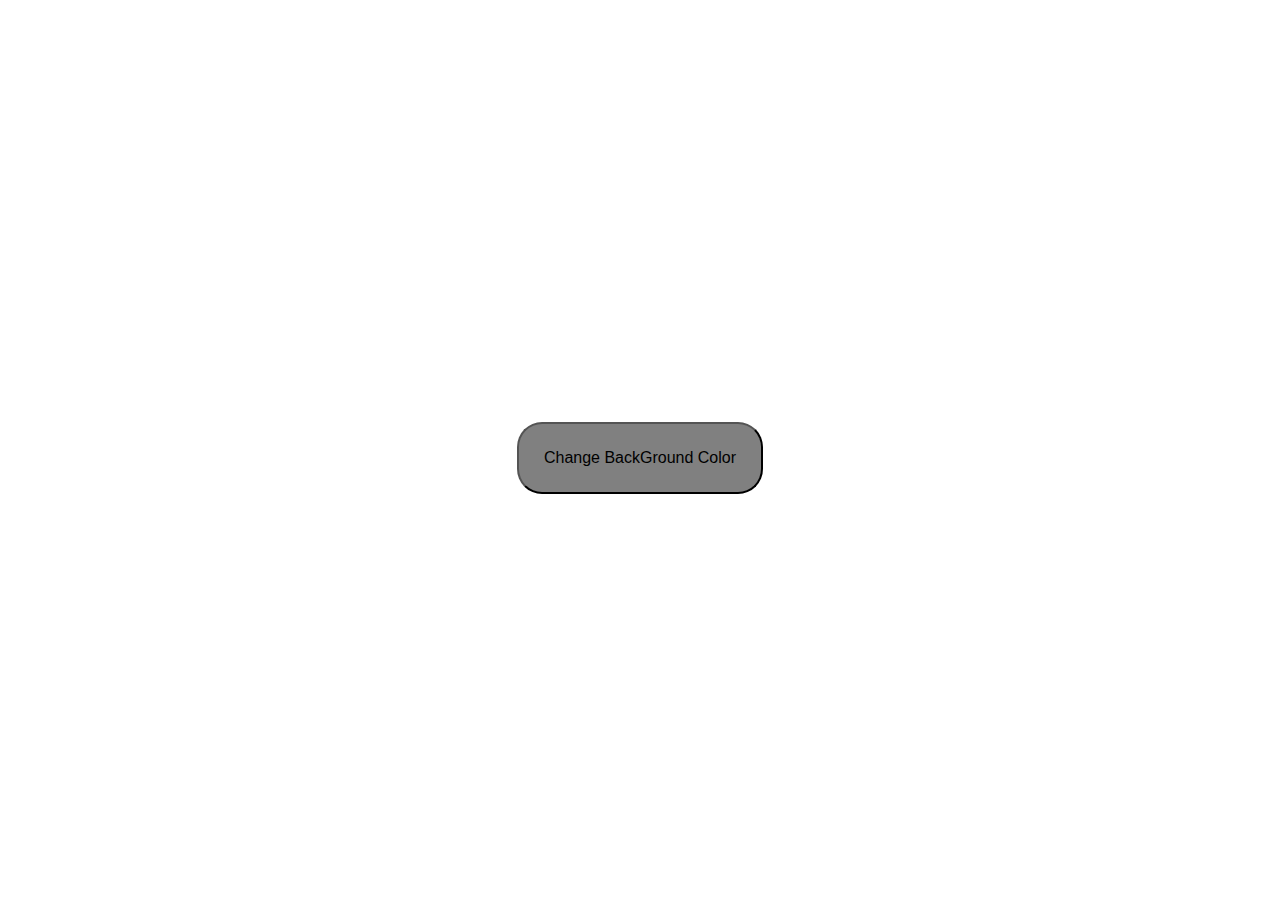
<file: Sept-18-DOM/bgcolor-changer/index.html>
<!DOCTYPE html>
<html lang="en">
  <head>
    <meta charset="UTF-8" />
    <meta http-equiv="X-UA-Compatible" content="IE=edge" />
    <meta name="viewport" content="width=device-width, initial-scale=1.0" />
    <title>Project Two</title>
    <link rel="stylesheet" href="./style.css" />
  </head>
  <body>
    <button id="button">Change BackGround Color</button>
    <script src="./script.js"></script>
  </body>
</html>
</file>
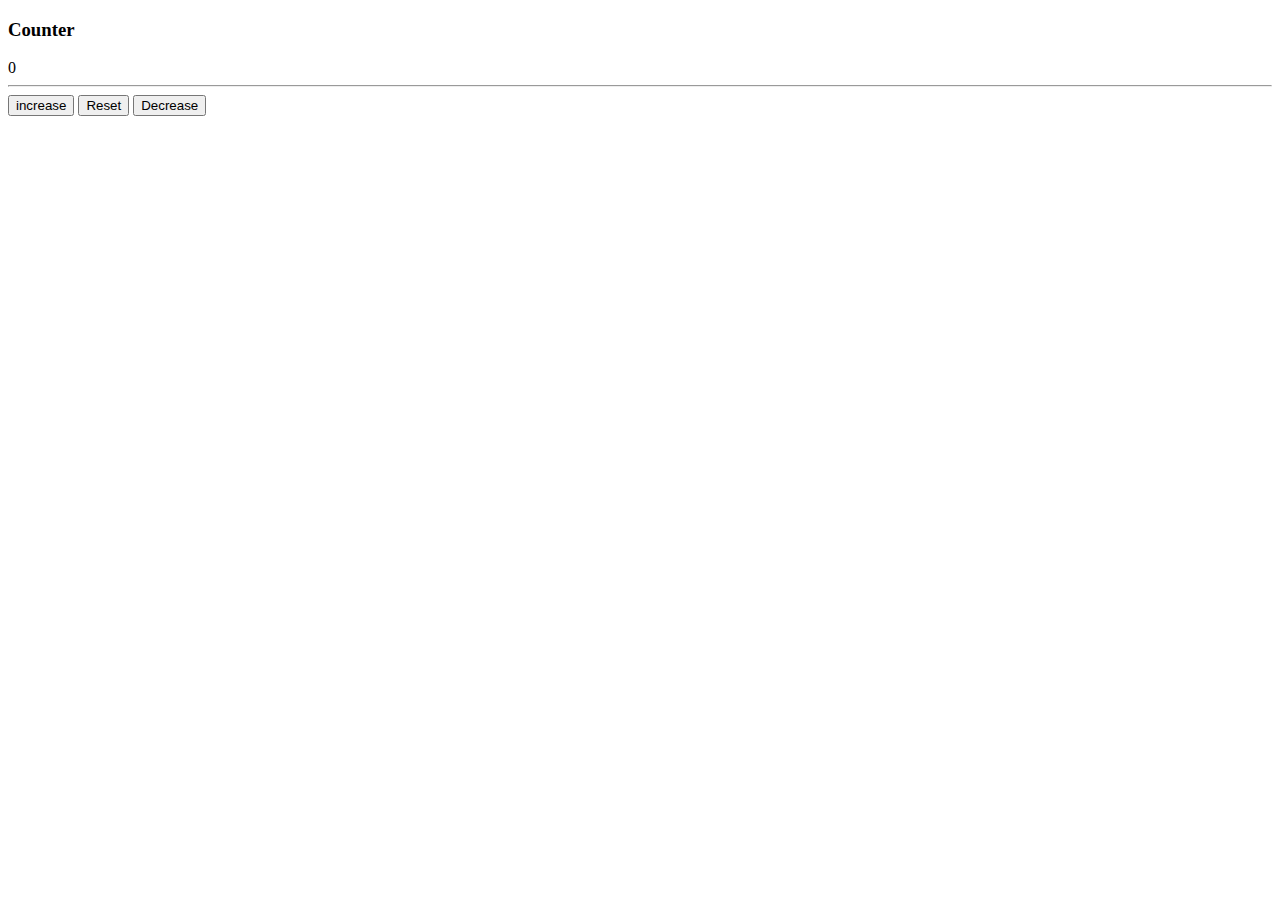
<file: Sept-18-DOM/Increment-decrement/index.html>
<!DOCTYPE html>
<html lang="en">
  <head>
    <meta charset="UTF-8" />
    <meta http-equiv="X-UA-Compatible" content="IE=edge" />
    <meta name="viewport" content="width=device-width, initial-scale=1.0" />
    <title>Calculating Age</title>
  </head>
  <body>
    <h3>Counter</h3>
    <span id="value">0</span>
    <hr />
    <button class="btn increase">increase</button>
    <button class="btn reset">Reset</button>
    <button class="btn decrease">Decrease</button>
    <script src="./script.js"></script>
  </body>
</html>
</file>
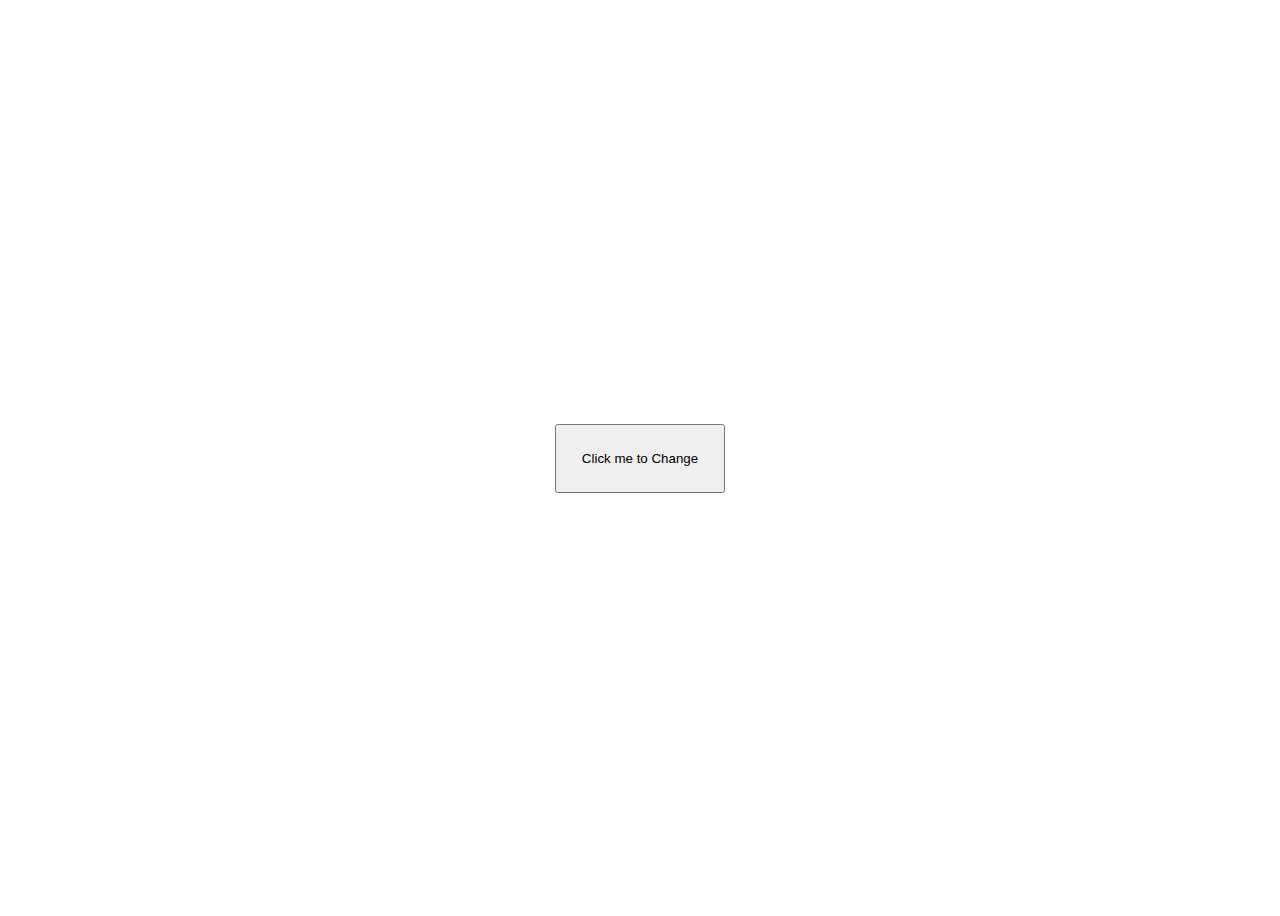
<file: Sept-25/HTML and css/index.html>
<!DOCTYPE html>
<html lang="en">
  <head>
    <meta charset="UTF-8" />
    <meta http-equiv="X-UA-Compatible" content="IE=edge" />
    <meta name="viewport" content="width=device-width, initial-scale=1.0" />
    <link rel="stylesheet" href="./style.css" />
    <title>DOM</title>
  </head>
  <body>
    <button id="button">Click me to Change</button>
    <script src="./script.js"></script>
  </body>
</html>
</file>
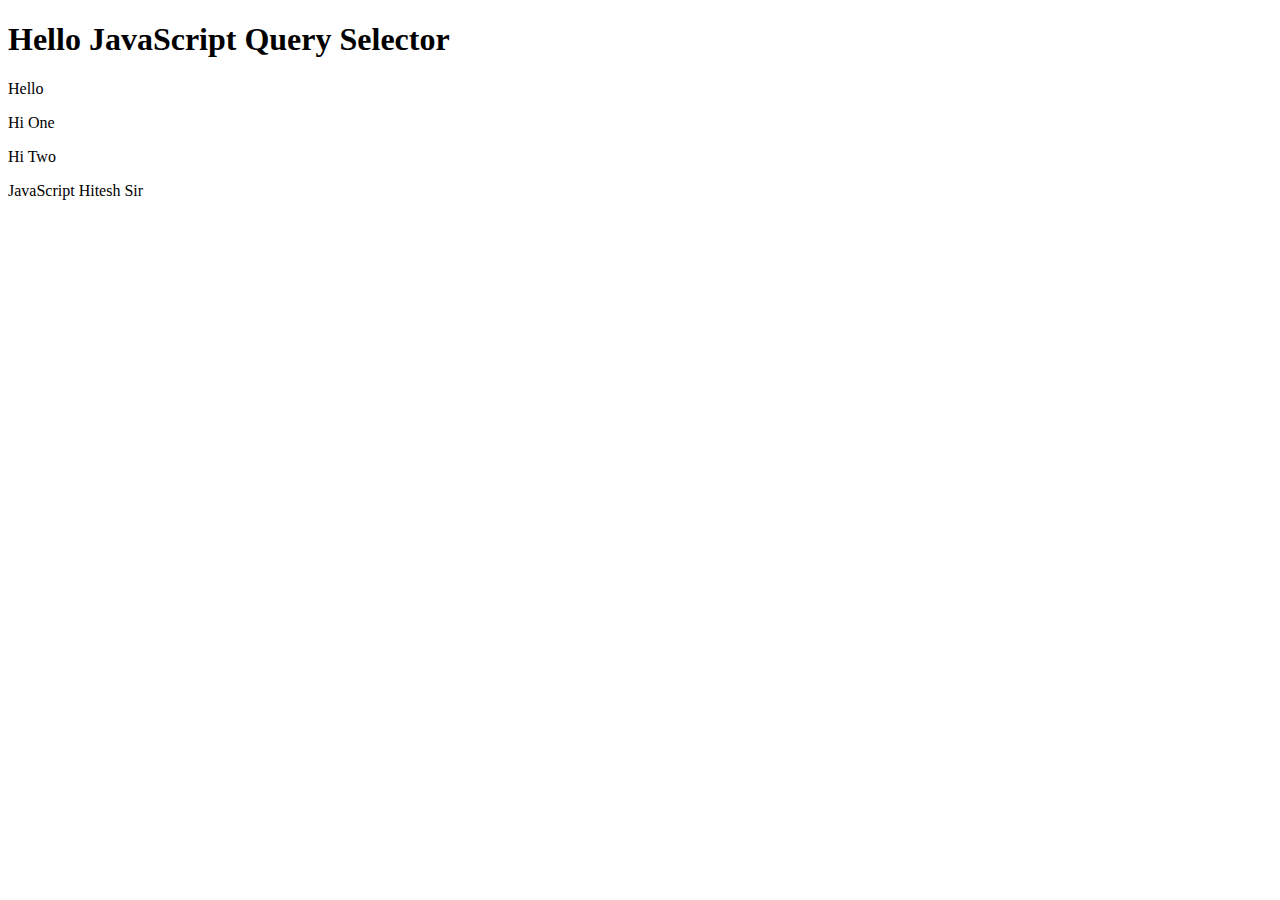
<file: Sept-17-DOM/level-02.html>
<!DOCTYPE html>
<html lang="en">
  <head>
    <meta charset="UTF-8" />
    <meta http-equiv="X-UA-Compatible" content="IE=edge" />
    <meta name="viewport" content="width=device-width, initial-scale=1.0" />
    <title>Level 2</title>
  </head>
  <body>
    <!-- getElementById
    <p id="one"><span>Hi</span>Hello JavaScript</p>
    <script>
      var val = document.getElementById("one");
      console.log(val.innerHTML);
      console.log(val.innerText);
    </script> -->

    <!-- getElementByClassName -->
    <!-- HTMLCollection array of element -->
    <!-- NodeList array of HTML Object -->
    <!-- <ul>
      <li class="tech">javaScript</li>
      <li class="tech">Nodejs</li>
      <li class="tech">Reactjs</li>
    </ul>
    <script>
      const val = document.getElementsByClassName("tech");
      console.log(val[0].innerHTML);
      console.log(val[1].innerHTML);
      console.log(val[2].innerHTML);
      val[1].innerHTML = "NodeJS";
      console.log(val[1].innerHTML);
    </script> -->

    <!-- getElementsByTagName -->
    <!-- <h1>Hello World</h1>
    <h2>hello Universe</h2>
    <p>P One</p>
    <p>P Two</p>
    <p>P Three</p>
    <script>
      const val = document.getElementsByTagName("p");
      console.log(val);
      const val1 = document.getElementsByTagName("p")[1];
      console.log(val1.innerText);
      var one = (document.getElementsByTagName("p")[2].innerHTML =
        " Hello Hitesh Sir"); 
    document.getElementsByTagName("p")[2].style.color = "Red";
    </script>

    -->
    <!-- HomeWork: getElementByName -->

    <!-- JavaScript QuerySelector select an HTML or HTML elements by tag name, by id or by class name.  -->
    <h1>Hello JavaScript Query Selector</h1>
    <p>Hello</p>
    <p>Hi One</p>
    <p>Hi Two</p>
    <p>Hi Three</p>
    <script>
      var value = document.querySelector("p");
      var value = document.querySelector(".classname");
      var value = document.querySelector("#idName");
      //   var value = (document.querySelector("p").style.backgroundColor = "Red");
      //   console.log(value);

      //   Adding Attribute
      //   var value1 = document.querySelector("p");
      //   value1.className = "One";
      //   var value2 = document.querySelector("p");
      //   value2.id = "Hello";

      var value = document.querySelectorAll("p");
      //   console.log(value);
      //   value[3].setAttribute("class", "js");
      value[3].classList.add("title", "hello", "hi");
      value[2].setAttribute("id", "js");
      //   To add Value
      value[3].textContent = "JavaScript Hitesh Sir";
    </script>
  </body>
</html>
</file>
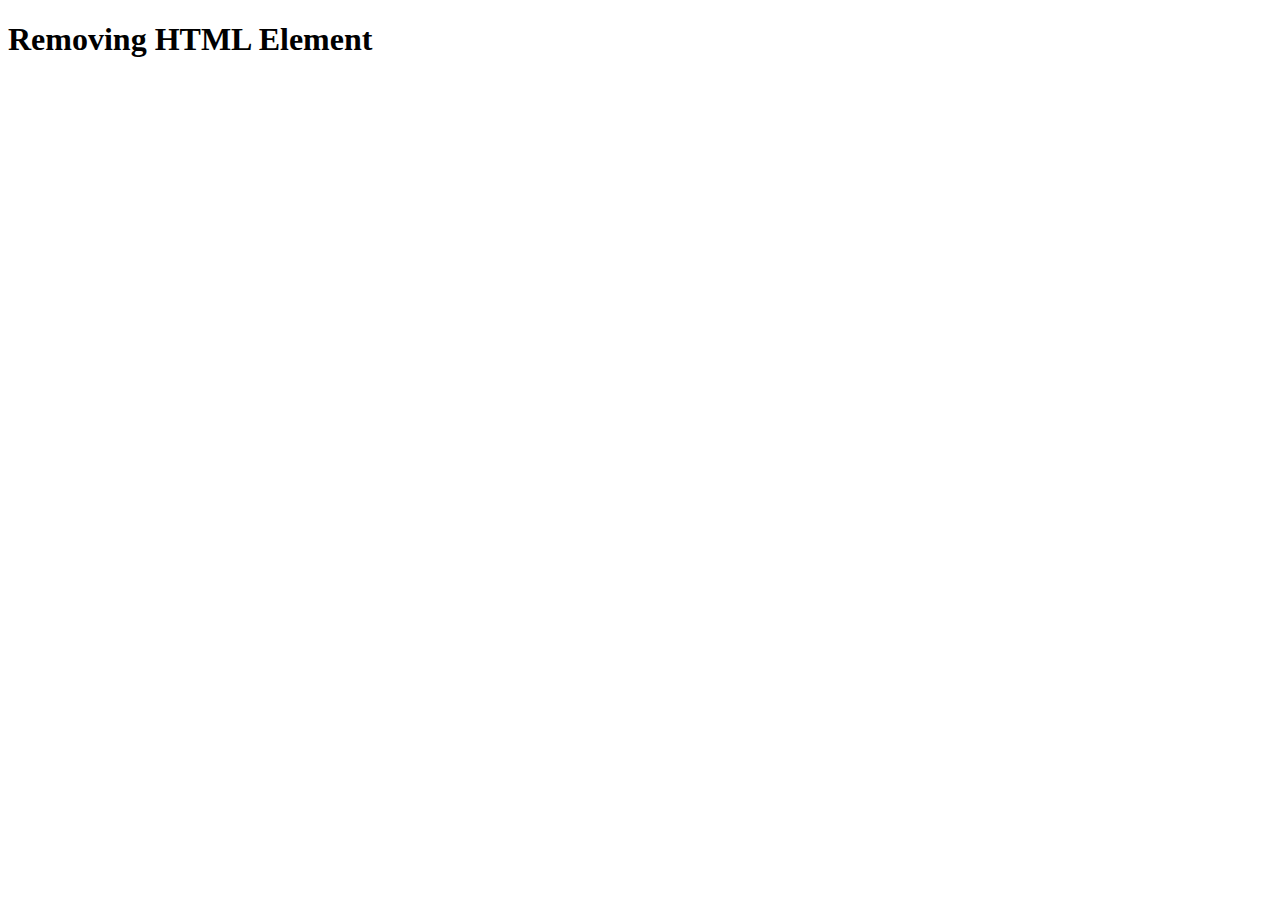
<file: Sept-17-DOM/level-03.html>
<!DOCTYPE html>
<html lang="en">
  <head>
    <meta charset="UTF-8" />
    <meta http-equiv="X-UA-Compatible" content="IE=edge" />
    <meta name="viewport" content="width=device-width, initial-scale=1.0" />
    <title>Level 03</title>
  </head>
  <body>
    <!-- InnerHTML -->
    <!-- <ul></ul>
    <script>
      const list = `
      <li>One</li>
      <li>Two</li>
      <li>Three</li>
      `;
      const ul = document.querySelector("ul");
      ul.innerHTML = list;
    </script> -->
    <!-- Creating Element -->
    <!-- <script>
      // Create Element
      //   let title = document.createElement("h1");
      //   title.className = "title";
      //   title.style.fontSize = "24px";
      //   title.textContent = "Creating HTML element DOM Day 2";
      //   console.log(title);
      //   //   //Element. append() can append several nodes and strings, whereas Node. appendChild() can only append one node.
      //   document.body.appendChild(title);
      //   let title;
      //   for (let i = 0; i < 3; i++) {
      //     title = document.createElement("h1");
      //     title.className = "title";
      //     title.style.fontSize = "24px";
      //     title.textContent = i;
      //     document.body.appendChild(title);
      //   }
    </script> -->

    <h1>Removing HTML Element</h1>
    <ul>
      <li>One</li>
      <li>Two</li>
      <li>Three</li>
    </ul>
    <script>
      const ul = document.querySelector("ul");
      const lists = document.querySelectorAll("li");
      for (list of lists) {
        ul.removeChild(list);
        // ul.innerHTML = "";
      }
    </script>
  </body>
</html>
</file>
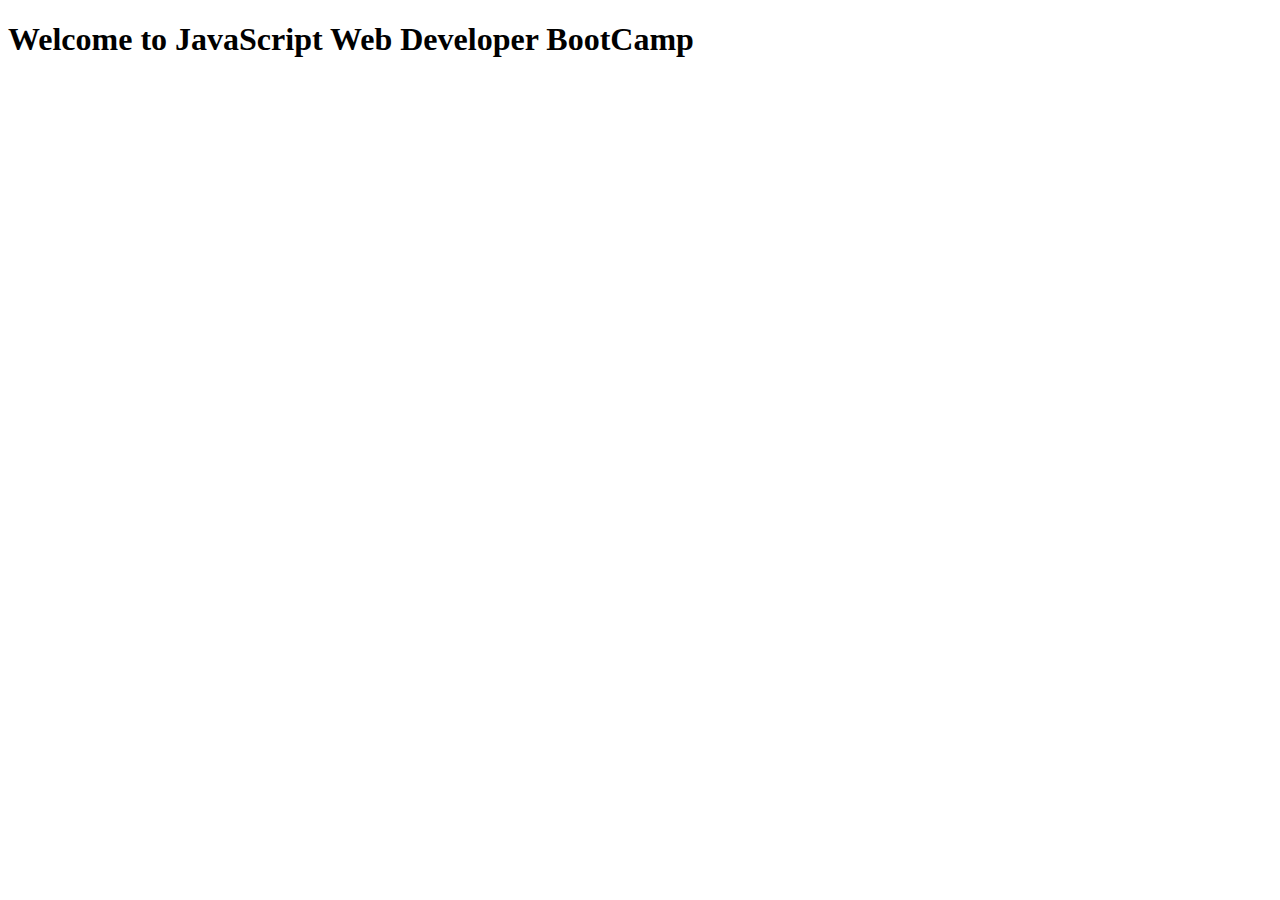
<file: Sept-17-DOM/level-04.html>
<!DOCTYPE html>
<html lang="en">
  <head>
    <meta charset="UTF-8" />
    <meta http-equiv="X-UA-Compatible" content="IE=edge" />
    <meta name="viewport" content="width=device-width, initial-scale=1.0" />
    <title>Level 05</title>
  </head>
  <body>
    <h1>Welcome to JavaScript Web Developer BootCamp</h1>
    <p id="js"></p>
    <script>
      //   document.addEventListener("click", hello);
      //   function hello() {
      //     document.getElementById("js").innerHTML = "Hello JS ";
      //   }
      //   document.addEventListener("mouseenter", hi);

      //   function hi() {
      //     document.getElementById("js").innerHTML = "Hello Js";
      //   }
    </script>
  </body>
</html>
</file>
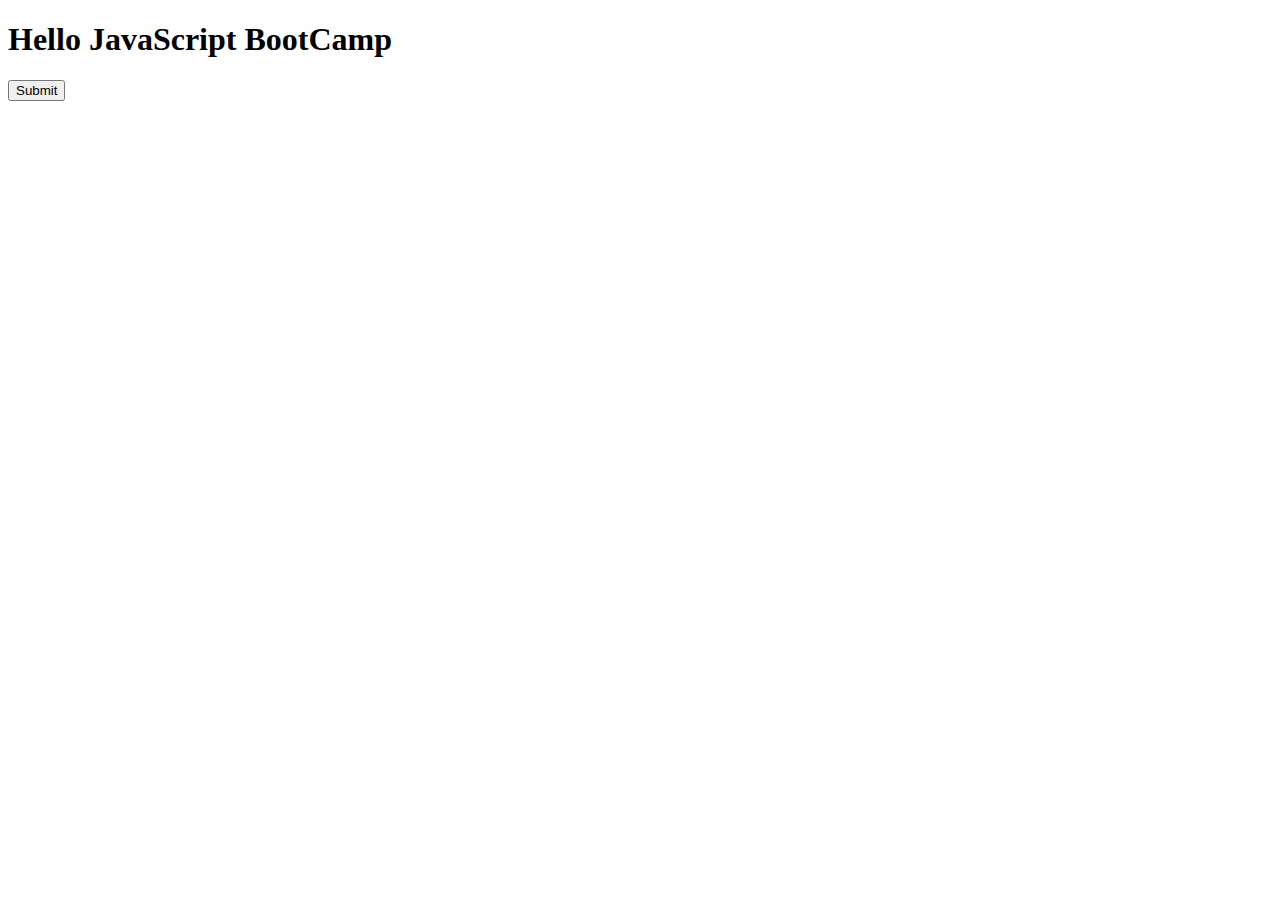
<file: Sept-18-DOM/level-1.html>
<!DOCTYPE html>
<html lang="en">
  <head>
    <meta charset="UTF-8" />
    <meta http-equiv="X-UA-Compatible" content="IE=edge" />
    <meta name="viewport" content="width=device-width, initial-scale=1.0" />
    <title>Event Listner</title>
  </head>
  <body>
    <h1>Hello JavaScript BootCamp</h1>
    <p id="js"></p>
    <button onclick="maths()" id="prompt">Submit</button>
    <!-- Popup Alert -->
    <script>
      //   <!-- alert -->
      //   setTimeout(() => {
      //     alert("Hello JavaScript Developer");
      //   }, 1000);
      //   window.alert("Hello");
      //   alert("Hello");

      //   <!-- Confirm Box -->
      //   let val = confirm("Are You Sure ?");
      //   if (val) {
      //     document.getElementById("js").innerHTML = "He Pressed OK";
      //   } else {
      //     document.getElementById("js").innerHTML = "He Pressed CANCEl";
      //   }

      //   <!-- prompt -->
      //   let value = prompt("Solve this 20 - 10 ", "0");
      //   if (value == 10) {
      //     document.getElementById("js").innerText = "Success";
      //   } else {
      //     document.getElementById("js").innerText = "Failed";
      //   }
      //   <!-- Prompt using OnCLick -->
      //   function maths() {
      //     let value = prompt("Solve this 20 - 10 ", "0");
      //     if (value == 10) {
      //       //   document.getElementById("js").innerText = "Success";
      //       document.getElementById("prompt").style.backgroundColor = "Green";
      //     } else {
      //       document.getElementById("prompt").style.backgroundColor = "Red";
      //       //   document.getElementById("js").innerText = "Failed";
      //     }
      //   }
    </script>
  </body>
</html>
</file>
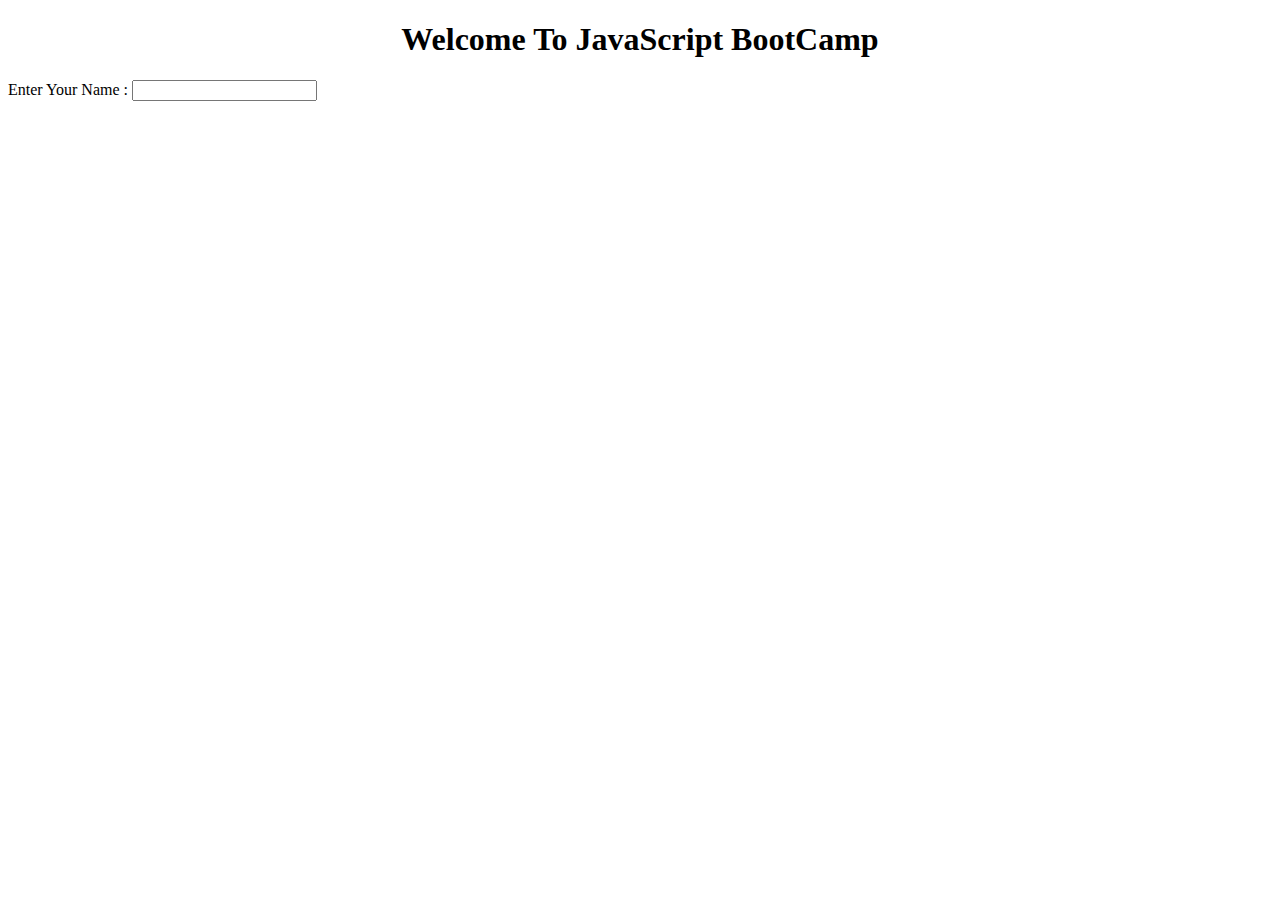
<file: Sept-18-DOM/level-2.html>
<!DOCTYPE html>
<html lang="en">
  <head>
    <meta charset="UTF-8" />
    <meta http-equiv="X-UA-Compatible" content="IE=edge" />
    <meta name="viewport" content="width=device-width, initial-scale=1.0" />
    <title>DOM Event Listner</title>
  </head>
  <body>
    <h1 style="text-align: center">Welcome To JavaScript BootCamp</h1>
    <!-- Button Event -->
    <!-- <button onclick="hello()" id="js">Try Me</button> -->
    <!-- <button ondblclick="hello()" id="js">Try Me</button> -->
    <!-- <button onmouseenter="hello()" id="js">Try Me</button> -->
    <!-- <button onmouseleave="hello()" id="js">Try Me</button> -->
    <!-- <script>
      function hello() {
        document.getElementById("js").innerHTML = "Hello I was pressed";
      }
    </script> -->
    <!-- More on Event Listner -->
    <!-- <p id="js1"></p>
    <button id="js">Button</button>
    <script>
      document.addEventListener("mouseenter", mouseClick);
      function mouseClick() {
        document.getElementById("js").style.backgroundColor = "Red";
        // document.getElementById("js1").innerHTML = "Hello JavaScript";
      }
      //   document.addEventListener("click", hello);
      //   function hello() {
      //     document.getElementById("js").innerHTML = "Hello JS ";
      //   } 
    </script>-->

    <!-- input Event Listner -->
    Enter Your Name :
    <input type="text" id="name" name="input" />
    <!-- <input type="text" id="name" oninput="input()" /> -->
    <p id="js"></p>
    <script>
      document.addEventListener("input", input);
      function input() {
        var one = document.getElementById("name").value;
        document.getElementById("js").innerText = "you are Writting " + one;
        // document.getElementById("js").innerText =
        //   "you are Writting " + one.toUpperCase();
      }
    </script>
  </body>
</html>
</file>
<file: Sept-18-DOM/bgcolor-changer/style.css>
body {
  height: 100vh;
  display: flex;
  justify-content: center;
  align-items: center;
}

button {
  padding: 25px;
  font-size: 16px;
  border-radius: 25px;
  background-color: #808080;
}
</file>
<file: Sept-25/HTML and css/style.css>
body {
  height: 100vh;
  display: flex;
  justify-content: center;
  align-items: center;
}
button {
  padding: 25px;
}
</file>
